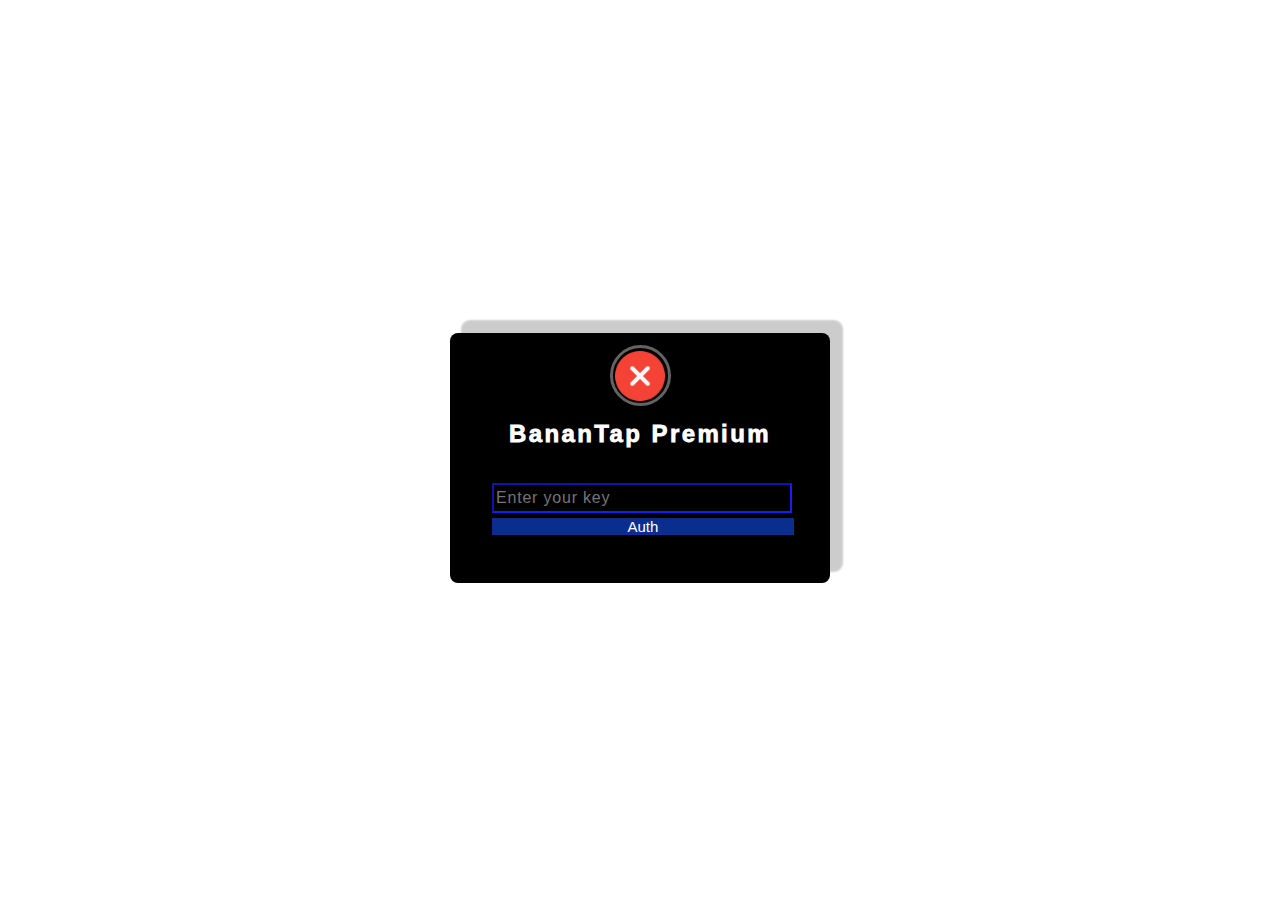
<file: autch/pon.html>
<html lang="en">
<head>
    <meta charset="UTF-8">
    <title>login by feproldo</title>
</head>
<body>
	<div class="box">
		<form autocomplete="off">
			<div class="divimg"></div>
			<img src="remove.png" alt="img" class="imgg" id="imgggg">
			<h2>BananTap Premium</h2>
			<div class="inputBox">
				<input type="password" required="required" id="pass" placeholder="Enter your key">
				<i></i>
			</div>
			<input type="button" value="Auth" onclick="PassCheck()">
		</form>
	</div>
</body>

<style>
.divimg{
	margin-top:-40px;
	position: absolute;
	width: 55px; 
	height: 55px;
	align-self: center;
	border: 3px solid rgb(99, 99, 99);
	border-radius: 100%;
}
body 
{
	display: flex;
	justify-content: center;
	align-items: center;
	min-height: 100vh;
	flex-direction: column;
}
.box 
{
	box-shadow: 12px -12px 2px 1px rgba(0, 0, 0, 0.2);
	position: relative;
	width: 380px;
	height: 250px;
	background: #000000;
	border-radius: 8px;
	overflow: hidden;
}
input[type="button"]
{
    width: 102%;
    height: 40px;
    color: #fff;
    background-color: #0A2e90;
    display: inline-block;
    cursor: pointer;
    text-align: center;
    text-decoration: none;
    outline: none;
    border: none;
    padding: 0 8px;
    margin: 5px 0;
    font-size:15px;
}


.inputBox 
{
	position: relative;
	width: 300px;
	margin-top: 15px;
}
.imgg {
position: absolute;
width: 50px;
height: 50px;
align-self: center;
margin-top:-34.5px;
}
form 
{
	position: absolute;
	inset: 2px;
	background: #28292d00;
	padding: 50px 40px;
	border-radius: 8px;
	z-index: 2;
	display: flex;
	flex-direction: column;
}
h2 
{
	margin-top: 35px;
	color: #ffffff;
	font-weight: 1000;
	font-family: Arial, Helvetica, sans-serif;
	text-align: center;
	letter-spacing: 0.1em;
}
.inputBox input 
{
	position: relative;
	width: 100%;
    height: 30px;
    background: rgb(0, 0, 0);
    border-color: #171bff; 
	color: #ffffff;
	font-size: 1em; 
	letter-spacing: 0.05em;
}
</style>
<script>
function PassCheck(a) {
	a = document.getElementById("pass").value
  if (a == "twoDay23_IPA"||a == "tp568u7_IPA"||a == "123guu72_IPA"||a == "Hsd73Ua_IPA"||a == "habeme228_IPA"||a == "jua729U_IPA"||a == "Hkui56o_IPA"||a == "loa027K_IPA"||a == "ge759Ha_IPA"||a == "Jea278J_IPA"||a == "LEa6_IPA"|| a == "aoi186G_IPA"){
  var image = document.getElementById("imgggg");
		image.src = "./check.png"
    window.location.href = "https://banantapok.github.io/premium/colo/colo.html"; /* сюда линк на твой софт */

//чит
  }
  else {
    var image = document.getElementById("imgggg");
		image.src = "./remove.png"
   document.write(" ");
  }
}
</script>
</html>
</file>
